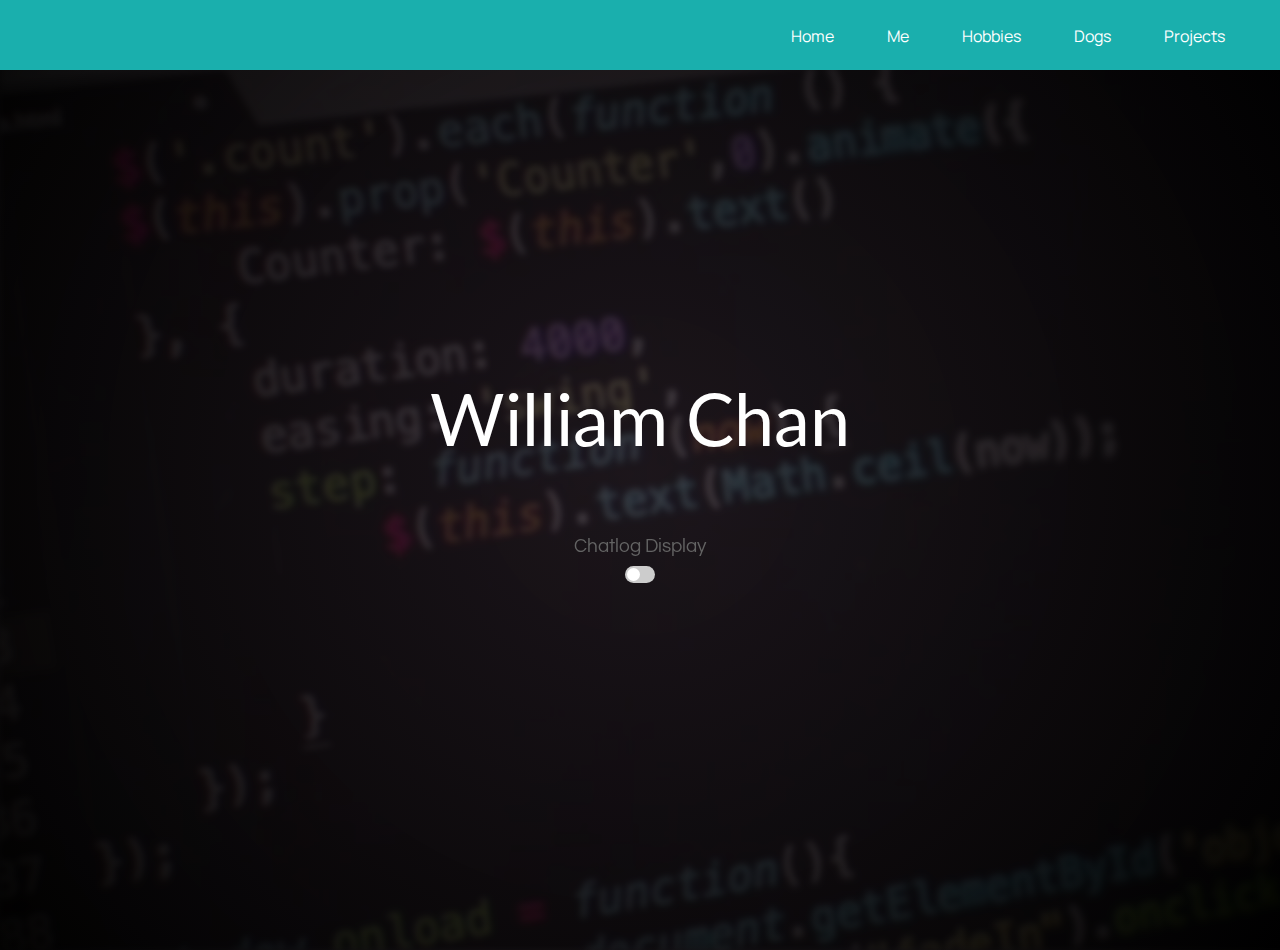
<file: index.html>
<!--William Chan 2020-->

<!---------------boilerplate---------------------->
<!DOCTYPE html>
<html lang="en">
<head>
    <meta charset="UTF-8">
    <meta name="viewport" content="width=device-width, initial-scale=1.0">
    <link href="https://fonts.googleapis.com/css2?family=Manrope&family=Noto+Sans+JP&display=swap" rel="stylesheet">
    <link href="https://fonts.googleapis.com/css2?family=Questrial&display=swap" rel="stylesheet">
    <link href="https://fonts.googleapis.com/css2?family=Lato:wght@300&display=swap" rel="stylesheet">
    <link rel="stylesheet" href="css/style.css?v=1.1"  type="text/css">
    <title>Project - William Chan</title>
</head>
<!------------------------------------------------>

<body onload="LoadToggle();">
    <!--scrollsnap div wrapper-->
    <div class="scrollContainer">
        <!--Nav-->
        <nav id="nav">
            <div id="navBox">
                <a class="navText" href="#header">Home</a>
                <a class="navText" href="#about">Me</a>
                <a class="navText" href="#hobbies">Hobbies</a>
                <a class="navText" href="#dogs">Dogs</a>
                <a class="navText" href="#projects">Projects</a>
            </div>
        </nav>
        <!--Header-->
        <header id="header" class="scrollable">
            <div class="headerBox">
                <div id="headerTitle"><a href="#about"></a>William Chan</a></div>
                <div id="headerBegin">
                    <!-- Implement standard morde or chatmode -->
                    <div id="viewMode">Chatlog Display</div>
                    <label class="switch">
                        <input id="viewModeToggle" onclick="UpdateToggle()" type="checkbox">
                        <span class="slider round"></span>
                    </label>
                </div>
            </div>
            <div class="gradient"></div>
            <video loop muted autoplay>
                <source src="assets/videos/header.mp4" type="video/mp4">
            </video>
        </header>

        <!--About-->
        <section id="about" class="scrollable oddGradient">
            <div class="sectionTitle">Me</div>
            <div class="sectionContainer">
                <div class="containerWilliam">
                    Hi there, I'm William.
                </div>
                <div class="containerYou">
                    Hi William, please tell me about yourself.
                </div>
                <div class="containerWilliam">
                    I studied at University of Waterloo for Computer Science<br>
                    from 2016 to 2020.
                </div>
                <div class="containerWilliam">
                    I learned Python, C, C++, and Java along the way.<br>
                    My favourite would definitely be Python <br>
                    because of how flexible and practical it is.
                </div>
                <div class="containerWilliam">
                    I worked on some early cancer dianogistical stuff with A.I<br>
                    at Sunnybrook Hospital over the summer of 2019 too.
                </div>
                <div class="containerWilliam">
                   <a  class="workLinks" href="./William_Chan_2021_August.pdf" target="_blank">Here's my resume if you're interested. </a>
                </div>
                <div class="containerYou">
                    Interesting.
                </div>
                <div class="containerYou">
                    <a class="nextSection" href="#hobbies">
                        What kind of stuff have you been working on?
                    </a>
                </div>
            </div>
        </section>

        <!--Hobbies-->
        <section id="hobbies" class="scrollable evenGradient">
            <div class="sectionTitle">Hobbies</div>
            <div class="sectionContainer">
                <div class="containerWilliam">
                    I like to draw sometimes and learn new languages.<br>
                    I'm currently learning Japanese since I find the language pretty interesting.<br>
                    Hopefully once I master Japanese, I can travel to Japan and visit the Motosumi Inari Shrine!<br>
                </div>
                <div id="shrineContainer" class="imgContainer">
                    <img id="shrineImg" src="assets/images/motonosumiInariShrine.jpg" alt="Motonosumi Inari Shrine">
                </div>
                <div class="containerYou">
                    The shrine looks beautiful. Is there anything else you like about Japan?
                </div>
                <div class="containerWilliam">
                    Other than that, I really love the national dog of Japan.
                </div>
                <div class="containerYou">
                    <a class="nextSection" href="#dogs">Dog...?</a>
                </div>
            </div>
        </section>

        <!-- Dogs-->
        <section id="dogs" class="scrollable oddGradient">
            <div class="sectionTitle">Dogs</div>
            <div class="sectionContainer">
                <div class="containerWilliam">
                    The Shiba Inu is my favourite kind of dog. It's considered a national treasure of Japan.<br>
                    I think they're extremely cute. Just look at them.
                </div>
                <div id="shibaInuContainer" class="imgContainer">
                    <img src="assets/images/shibaInu1.jpg" alt="Shiba Inu image 1">
                    <img src="assets/images/shibaInu2.jpg" alt="Shiba Inu image 2">
                    <img src="assets/images/shibaInu3.jpg" alt="Shiba Inu image 3">
                </div>
                <div class="containerWilliam">
                    I don't own any dogs myself but if I did, I would definitely own a shiba inu.
                </div>
                <div class="containerYou">
                    How interesting and cute.
                </div>
                <div class="containerYou">
                    <a class="nextSection" href="#projects">
                        Thanks William, it was nice getting to know you.
                    </a>
                </div>
            </div>
        </section>

        <!--Projects-->

        <section id="projects" class="scrollable evenGradient">
            <div class="sectionTitle">Works</div>
            <div class="sectionContainer">
                <div class="workText topPadding">
                    Showcase work here: <br>
                    <a class="workLinks" href="./matrix.html" target="_blank">Matrix Rain</a>
                    <a class="workLinks" href="./sorting.html" target="_blank">Sorting Algorithms</a>
                    <a class="workLinks" href="https://pokemonproject.somee.com/" target="_blank">Pokemon Encyclopedia</a>
                    <a class="workLinks" href="./beach.html" target="_blank">Beach Demo</a>
                    <a class="workLinks" href="memorytest/index.php" target="_blank">Memory Test</a>
                </div>
            </div>
        </section> 

        <!--Footer-->
        <footer id="footer" class="scrollable">should be unreachable</footer>
    </div>

    <!--Scripts-->
    <script src="scripts/main/view_toggle.js?v=1.01"></script>
    <script src="scripts/main/nav.js?v=1.01"></script>
    <script src="scripts/main/footer.js?v=1.01"></script>
</body>
</html>
</file>
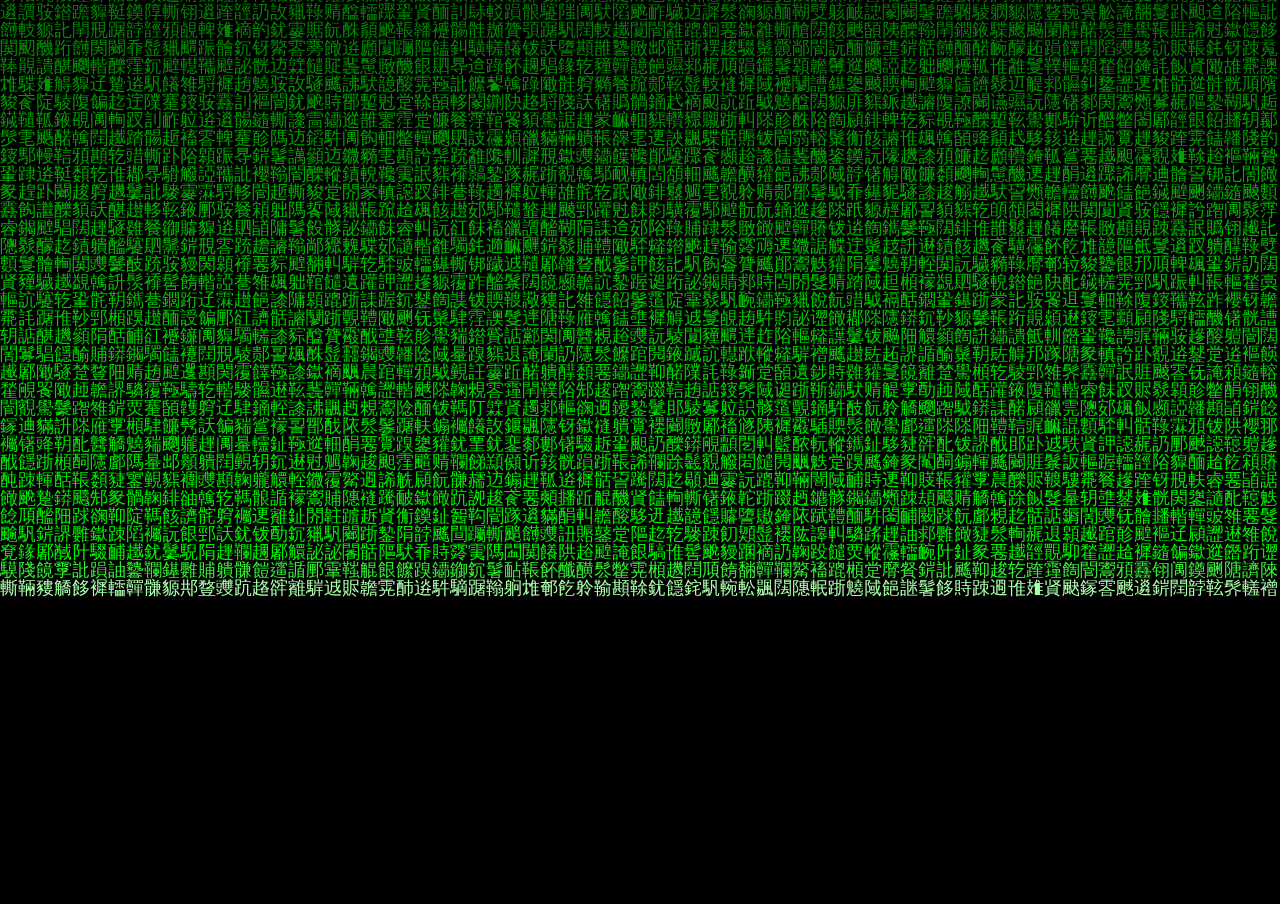
<file: matrix.html>
<!DOCTYPE html>
<html lang="en">
<head>
    <meta charset="UTF-8">
    <meta name="viewport" content="width=device-width, initial-scale=1.0">
    <link rel="stylesheet" href="css/matrix.css?v=1.0">
    <title>Matrix Rain</title>
</head>
<body onload="Init()">
    <canvas id="canvas" onclick="ToggleFilter()"></canvas>
</body>

<script src="scripts/matrix/matrix.js?v=1.0"></script>
<script src="scripts/matrix/Raindrop.js?v=1.0"></script>

</html>
</file>
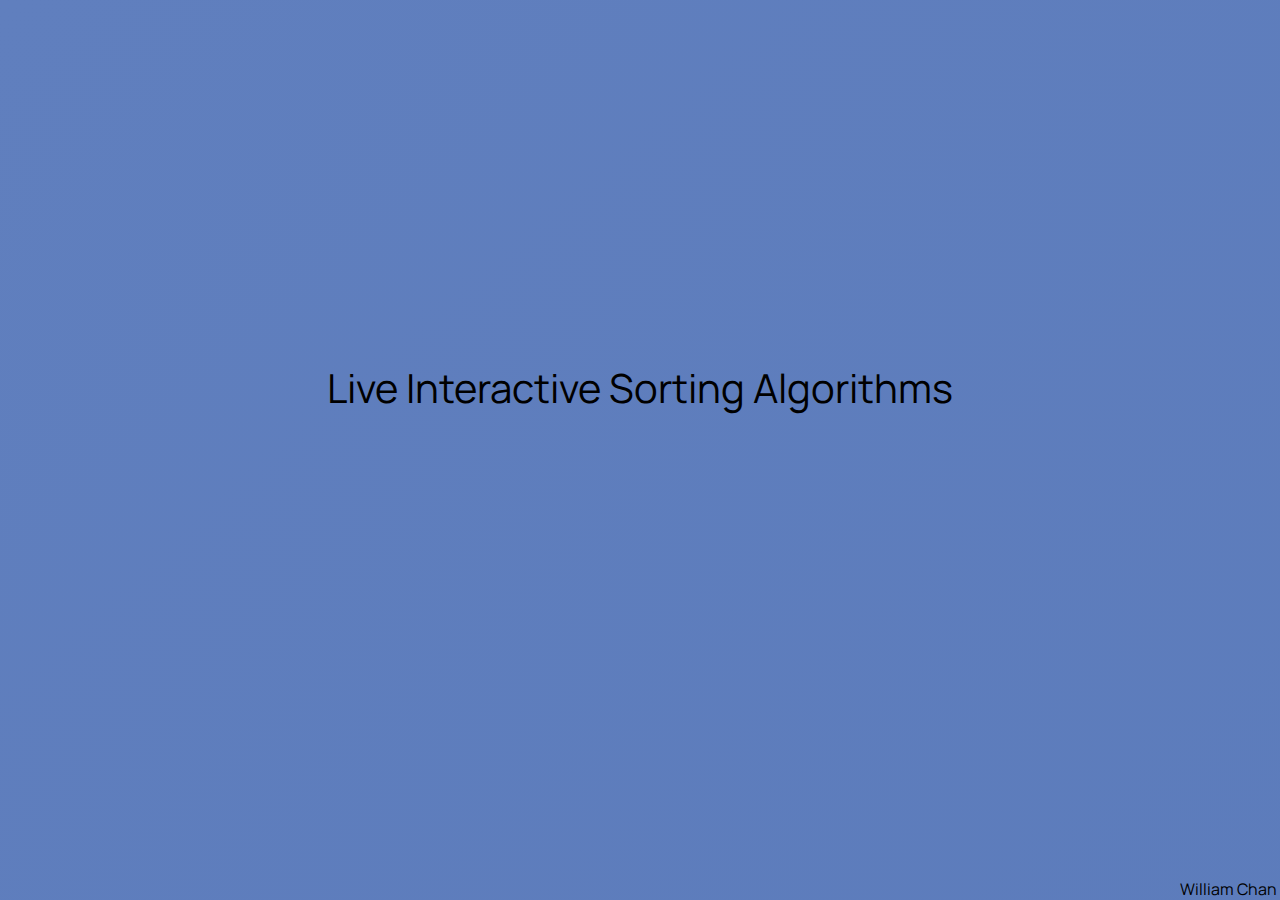
<file: sorting.html>
<!DOCTYPE html>
<html lang="en">
<head>
    <meta charset="UTF-8">
    <meta name="viewport" content="width=device-width, initial-scale=1.0">
    
    <link href="https://fonts.googleapis.com/css2?family=Manrope&family=Noto+Sans+JP&display=swap" rel="stylesheet">
    <link href="https://fonts.googleapis.com/css2?family=Questrial&display=swap" rel="stylesheet">
    <link href="https://fonts.googleapis.com/css2?family=Lato:wght@300&display=swap" rel="stylesheet">
    <link rel="stylesheet" href="css/sorting.css?v=1.1">
    <title>Live Interactive Sorting Algorithms</title>
</head>

<body onload="Init();">
    <header class="fadeable">
        <div>Live Interactive Sorting Algorithms</div>
        <span id="credit">William Chan</span>
    </header>
    <section class="background">

        <div id="menuContainer" class="fadeable">
            <div id="menuSelectContainer"></div>
            <div id="menuFooter">
                <div id="sizeSliderContainer">
                    <div>Data Size: </div>
                    <input id="sizeSlider" type="range" min="8" max="120" value="50" onchange="UpdateDataSize()">
                </div>

                <div id="dataFormatContainer">
                    <form id="dataFormatter" onchange="ToggleDataFormat()">
                        <input type="radio" id="randomData" name="dataFormatter" value="random">
                        <label for="random">Random</label><br>
                        <input type="radio" id="reversedData" name="dataFormatter" value="reversed">
                        <label for="reversed">Reversed</label><br>
                        <input type="radio" id="nearlySortedData" name="dataFormatter" value="nearly sorted">
                        <label for="nearlySorted">Nearly Sorted</label>  
                    </form>
                </div>
            </div>
        </div>

        <div id="contentContainer" class="fadeable">
            <div id="contentDisplay">
                <canvas id="canvas" onclick="StartSort()"></canvas>
            </div>

            <div id="contentInfo">
                <div id="contentTitle"></div>
                <div id="contentBody"></div>
            </div>
        </div>

    </section>
    
    <script src="scripts/sorting/Sorting.js?v=1.2"></script>
    <script src="scripts/sorting/Content.js?v=1.2"></script>
    <script src="scripts/sorting/main.js?v=1.2"></script>
    <script src="scripts/sorting/sortingInfo.js?v=1.2"></script>
</body>

</html>
</file>
<file: css/style.css>
/* William Chan 2020 */

/* smooth scrolling */
html,body {
    scroll-behavior: smooth;
    margin: 0;
    height: 100%;
    width: 100%;
    padding: 0;
}

/* transparent scrollbar if allowed */
::-webkit-scrollbar {
    width: 0px;
    background: transparent; 
}

/* allow hidden scroll */
body {
    overflow-y: hidden;
}

nav {
    font-family: "Manrope", sans-serif;
    background-color: #1aafad;
    height: 70px;
    width: 100%;
    position: fixed;
    top: 0;
    left: 0;
    z-index: 3;
    transition: background-color 320ms linear; /* navbar transition */
}

    #navBox {
        float: right;
        margin: 25px;
        word-spacing: 50px;
        margin-right: 55px;
    }

    .navText{
        color: #fff;
        text-decoration: none;
    }

    .navText:hover {
        color: #000;
    }

/* scroll snapping to sections */
.scrollContainer { 
    scroll-behavior: smooth;
    margin: 0;
    height: 100%;
    width: 100%;
    padding: 0;
    left: 0;
    min-height: 950px;
    overflow: scroll;
    overflow-x: hidden;
    position: absolute;
    scroll-snap-type: y mandatory; 
    z-index: 10;
}

    /* sections will be scrollable to be scrollsnappable */
    .scrollable {
        scroll-margin: 0px;
        scroll-snap-align: start;
        scroll-snap-stop: always;
    }

header {
    background-color: #171717;
    margin: 0 auto;
    height: 100%;
    width: 100%;
    overflow: hidden;
}

    .headerBox {
        position: absolute;
        left: max(calc(50% - 250px), 200px);
        right: max(calc(50% - 250px), 200px);
        margin-top: 200px;
        margin-bottom: 200px;
        color: #fff;
        z-index: 4;
        text-align: center;
    }

    #headerTitle {
        margin-top: 35%;
        text-decoration: none;
        font-size: 4.5em;
        font-family: 'Lato', sans-serif;
    }

    #headerBegin {
        margin-top: 75px;
        font-family: 'Questrial', sans-serif;
    }

    .switch {
        position: relative;
        display: inline-block;
        margin-top: 10px;
        width: 30px;
        height: 17px;
      }
      
      .switch input { 
        opacity: 0;
        width: 0;
        height: 0;
      }
      
      .slider {
        position: absolute;
        cursor: pointer;
        top: 0;
        left: 0;
        right: 0;
        bottom: 0;
        background-color: #ccc;
        -webkit-transition: .4s;
        transition: .4s;
      }
      
      .slider:before {
        position: absolute;
        content: "";
        height: 13px;
        width: 13px;
        left: 2px;
        bottom: 2px;
        background-color: white;
        -webkit-transition: .4s;
        transition: .4s;
      }
      
      input:checked + .slider {
        background-color: #2196F3;
      }
      
      input:focus + .slider {
        box-shadow: 0 0 1px #2196F3;
      }
      
      input:checked + .slider:before {
        transform: translateX(13px);
      }
      
      /* Rounded sliders */
      .slider.round {
        border-radius: 34px;
      }
      
      .slider.round:before {
        border-radius: 50%;
      }
      
        #viewMode {
            font-family: 'Questrial', sans-serif;
            color: #636363;
            font-size: 1.2em;
        }

        .nextSection {
            text-decoration: none;
            color: #0d91d8;
            cursor: pointer;
            font-style: italic;
            font-size: 1.2em;
        }

        .nextSection:hover {
            color: #de714a;
            margin-top: 20px;
        }

        .gradient {
            position: absolute;
            width: 100%;
            height: 100%;
            z-index: 2;
            background: #a622c3;
            background: radial-gradient(circle, #f8b7ff1f 0%, #000000 100%);
            opacity: 0.85;
        }

    header video {
        min-height: 100%;
        min-width: 100%;
        filter: blur(3px) brightness(20%);
    }

section {
    display: block;
    height: 100%;
    width: 100%;
    background-color: #7a3f9f;
    box-sizing: border-box;
    padding-top: 70px;
    border: 1px solid #ffffff;
}
    ul {
        list-style-position: inside;
    }
    
    section:nth-child(even) {
        background-color: #4545a2;
    }

    .sectionTitle {
        font-size: 120px;
        font-family: 'Questrial', sans-serif;
        position: absolute;
        left: 12%;
        right: 88%;
        z-index: 3;
        color: #fff;
        border: 1px solid #fff;
    }

    .sectionTitle:hover {
        color: #000;
    }

    .sectionContainer {
        font-family: 'Questrial', sans-serif;
        min-height: 650px;
        height: 60%;
        position: absolute;
        left: 12%;
        right: 12%;
        margin-top: 100px;
        margin-bottom: 10%;
        background: #333;
        z-index: 1;
        opacity: 0.95;
        padding-top: 4%;
        border-radius: 5px;
    }

    .topPadding{
        left: 15%;
        right: 15%;
        top: 35%;
        bottom: 35%;
        position: absolute;
    }

#shrineContainer {
    margin-top: 2%;
    margin-bottom: 2%;
}

#shrineContainer img {
    height: 200px;
    padding-left: 2%;
}

#shibaInuContainer {
    margin-top: 2%;
    padding-left: 2%;
    margin-bottom: 2%;
}

#shibaInuContainer img {
    padding: 2%;
    height: 200px;
}

/* Chatbox for Me */
.containerWilliam {
    font-size: 1.3em;
    color: #fff;
    padding: 0 2%;
    margin-bottom: 2%;
    line-height: 1.6;
    text-align: left;
}

/* Chatbox for user */
.containerYou {
    font-size: 1.3em;
    color: #8dcdfe;
    padding: 0 2%;
    margin-bottom: 2%;
    line-height: 1.6;
    text-align: right;
}

.containerWilliam:hover {
    color: #a9ff86;
}

.containerYou:hover {
    color: #31ffb0;
}

.workText {
    font-size: 1.3em;
    color: #22d6d3;
    line-height: 1.6;
    text-align: center;
}

.workLinks {
    color: #eee;
    font-size: 0.8em;
    text-decoration: none;
    text-align: center;
    display: block;
}

.workLinks:hover {
    color: #88fab4;
}

footer {
    background-color: #161116;
    color: #fff;
    font-family: "Manrope", sans-serif;
    height: 125px;
    width: 100%;
    font-size: 0.9em;
    text-align: center;
    padding-top: 125px;
}

#backgroud-gradient {
    position: absolute;
    display: block;
    width: 100%;
    height: 100%;
    top: 0;
    left: 0;
}

/* background gradients and transitions below */
.oddGradient {
    background: linear-gradient(139deg, #6f94df, #0ad19f, #5053e6, #50bde6);
    background-size: 800% 800%;
    animation: gradient 30s ease infinite;
}

.evenGradient {
    background: linear-gradient(319deg, #564dca, #ff7878, #e6b072, #ca86ce);
    background-size: 800% 800%;
    animation: gradient 30s ease infinite;
}

    @keyframes gradient {
        0% {
            background-position: 0% 58%;
        }

        50% {
            background-position: 100% 43%;
        }

        100% {
            background-position: 0% 58%;
        }
    }

/* resize on 1050px or less width */
@media only screen and (max-width: 1050px) {
    #shibaInuContainer {
        text-align: center;
        margin-top: 2%;
        margin-bottom: 2%;
    }

    #shibaInuContainer img {
        padding: 1%;
        height: 150px;
    }
}

/* resize on 650px or less width */
@media only screen and (max-width: 650px) {
    #navBox {
        float: right;
        margin: 25px;
        word-spacing: 25px;
        margin-right: 25px;
    }

    .headerBox {
        left: 20%;
        right: 20%;
    }

    .sectionTitle {
        font-size: 100px;
    }

    .sectionContainer {
        margin-top: 85px;
    }

    .containerWilliam {
        font-size: 1.1em;
        padding: 0 5%;
    }

    .containerYou {
        font-size: 1.1em;
        padding: 0 5%;
    }

    #shrineContainer img {
        height: 200px;
        padding-left: 5%;
    }
}
</file>
<file: css/matrix.css>
body {
    background-color: #000;
    height: 100%;
    width: 100%;
    margin: 0;
    overflow: hidden;
}


.filter {
    filter: hue-rotate(244deg);
}
</file>
<file: css/sorting.css>
html, body {
    margin: 0;
    height: 100%;
    width: 100%;
    padding: 0;
}

.fadeable {
    transition: opacity 0.3s ease-in-out;
}

header {
    background-color: #ffffff00;
    position: fixed;
    top: 0;
    left: 0;
    height: 100%;
    width: 100%;
    text-align: center;
    font-size: 2.5em;
    z-index: 10;
}

header div {
    position: relative;
    top: 40%;
    bottom: 40%;
    text-align:center;
    font-family: "Manrope", sans-serif;
    color: #000000;
}

section {
    position: fixed;
    height: 100%;
    width: 100%;
    z-index: 5;
}

#credit {
    position: absolute;
    font-size: 0.4em;
    right: 0;
    width: 8%;
    bottom: 0;
    font-family: "Manrope", sans-serif;
}

#sizeSliderContainer {
    float: left;
    width: calc(50% - 25px);
    text-align: left;
    padding-left: 25px;
}
#sizeSliderContainer div {
    padding: 5px;
    
}

#dataFormatContainer {
    float: left;
    width: calc(50% - 25px);
    text-align: left;
    font-size: 0.95em;
    padding-top: 5px;
    padding-left: 25px;
}

#sizeSlider {
    margin-top: 5px;
}

#menuContainer {
    width: 400px;
    height: calc(100% - 4px);
    background-color: #f5d6d63e;
    opacity: 0;
    border: 2px double #f5d6d63e;
    float: left;
}

#menuSelectContainer {
    width: 100%;
    height: calc(100% - 90px);
    background-color: #4545451b;
    overflow: auto;
}

#menuSelectContainer::-webkit-scrollbar {
    display: none;
}

.menuSelection {
    width: calc(100% - 4px);
    height: calc(15%);
    border: 2px double #f5d6d63e;
    font-family: "Lato", sans-serif;
    text-align: center;
    font-size: 1.6em;
    cursor: pointer;
    -webkit-user-select: none; 
    -moz-user-select: none;    
    -ms-user-select: none;     
    user-select: none; 
}

.menuSelected {
    background-color: #ffffff55;
}

.menuSelection p {
    position: relative;
    top: 25%;
}

#menuFooter {
    width: calc(100% - 4px);
    height: calc(90px - 4px);
    font-family: "Manrope", sans-serif;
    text-align: center;
    border: 2px double #f5d6d63e;
}

#contentContainer {
    width: calc(100% - 404px);
    height: 100%;
    float: left;
    opacity: 0;
}

#contentDisplay {
    width: calc(100% - 2%);
    height: calc(50% - 10px);
    background-color: #4545451b;
    padding-top: 5px;
    padding-bottom: 5px;
    padding-left: 1%;
    padding-right: 1%;
}

#canvas {
    cursor: pointer;
}

#contentInfo {
    width: 100%;
    height: 50%;
    background-color: #1f1f1f21;
    text-align: center;
}

#contentInfo p {
    margin: 10px 0;
}

#contentTitle {
    height: 10%;
    width: 100%;
    margin-bottom: 15px;
    padding-top: 25px;
    font-size: 3em;
    font-family: "Questrial", sans-serif;
}

#contentBody {
    height: 80%;
    width: 60%;
    padding: 0 20%;
    padding-bottom: 20px;
    font-size: 1em;
    font-family: "Questrial", sans-serif;
    justify-self: left;
    overflow: auto;
}

.background {
    background: linear-gradient(139deg, #607fbe, #5979b9, #08a880, #6f71be, #499bb9,#4694b1);
    background-size: 1000% 1000%;
    animation: gradient 45s ease infinite;
}

@keyframes gradient {
    0% {
        background-position: 0% 58%;
    }

    50% {
        background-position: 100% 43%;
    }

    100% {
        background-position: 0% 58%;
    }
}
</file>
